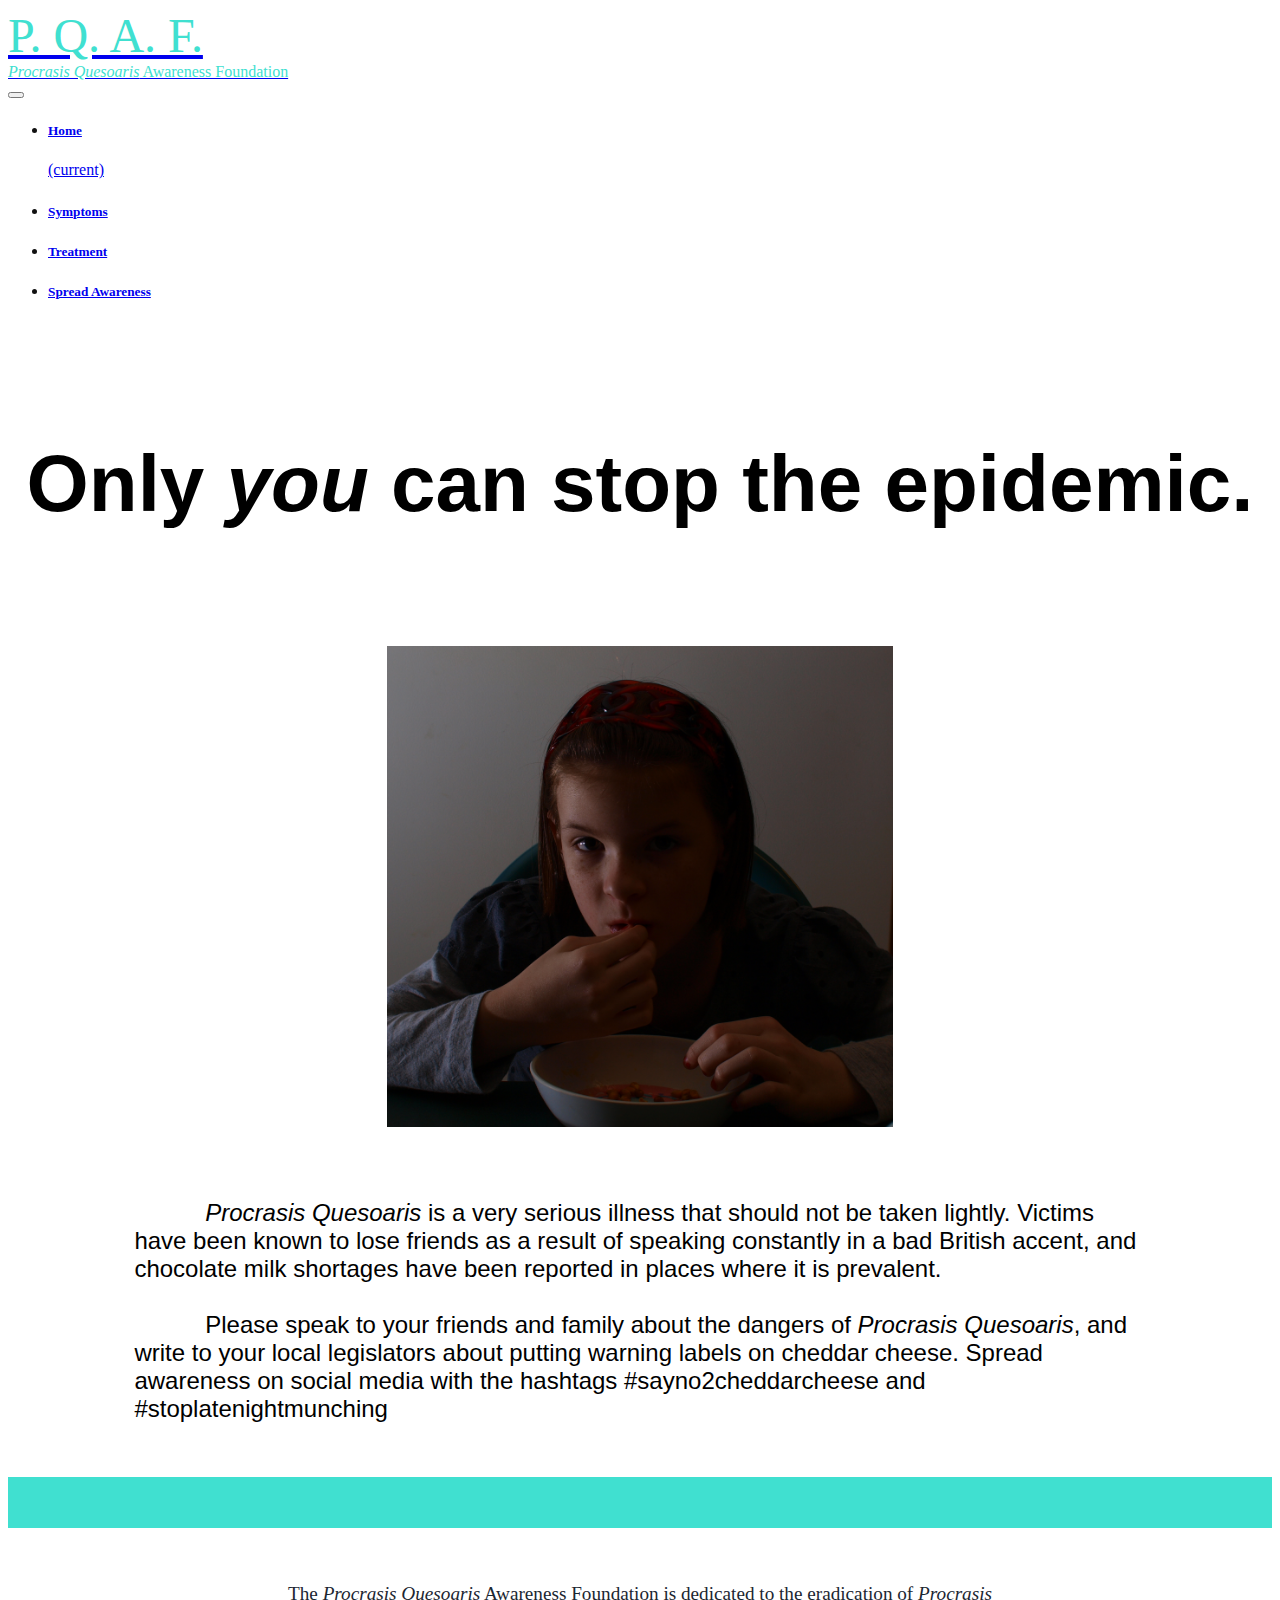
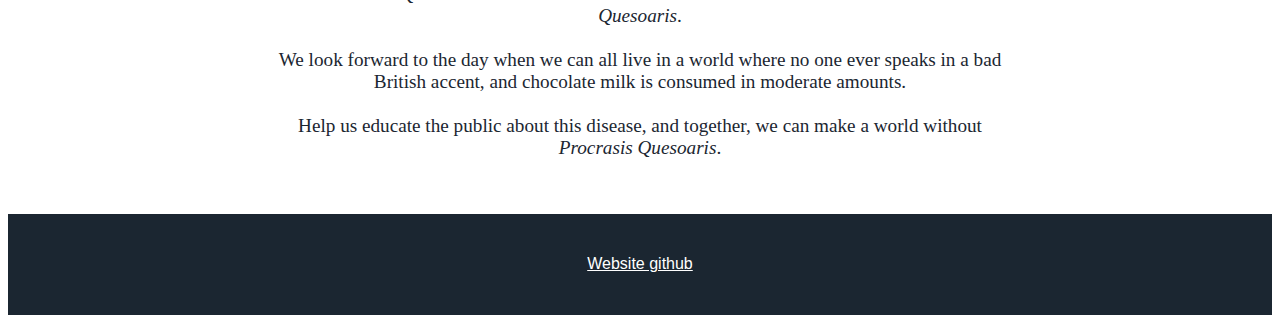
<file: pages/awareness.html>
<!DOCTYPE html>
<html>

<head>
  <link rel="stylesheet" href="../style.css" />
  <link rel="stylesheet" href="https://stackpath.bootstrapcdn.com/bootstrap/4.1.3/css/bootstrap.min.css"
  integrity="sha384-MCw98/SFnGE8fJT3GXwEOngsV7Zt27NXFoaoApmYm81iuXoPkFOJwJ8ERdknLPMO" crossorigin="anonymous">
  <meta name='viewport'
      content='width=device-width, initial-scale=1.0, maximum-scale=1.0' />
  <title>Awareness</title>
</head>

<body>

  <nav class="navbar navbar-expand-lg navbar-light" style="background-color: #fff; color: #111";>
    <a class="navbar-brand" href="/index.html"><div class="logo">P. Q. A. F.</div><div class="sub-logo">
      <em>Procrasis Quesoaris</em> Awareness Foundation
    </div></a>
    <button class="navbar-toggler" type="button" data-toggle="collapse" data-target="#navbarNav"
    aria-controls="navbarNav" aria-expanded="false" aria-label="Toggle navigation">
      <span class="navbar-toggler-icon"></span>
    </button>
    <div class="collapse navbar-collapse" id="navbarNav">
      <ul class="navbar-nav">
        <li class="nav-item active">
          <a class="nav-link" href="/index.html"><h5>Home</h5> <span class="sr-only">(current)</span></a>
        </li>
        <li class="nav-item">
          <a class="nav-link" href="/pages/symptoms.html"><h5>Symptoms</h5></a>
        </li>
        <li class="nav-item">
          <a class="nav-link" href="/pages/treatment.html"><h5>Treatment</h5></a>
        </li>
        <li class="nav-item">
          <a class="nav-link" href="/pages/awareness.html"><h5>Spread Awareness</h5></a>
        </li>
      </ul>
    </div>
  </nav>

<br/>
<br/>
<h3 class="aware"> Only <strong><em>you</em></strong> can stop the epidemic.</h3>
<br/>
<br/>
  <img class="center" src="/images/aware.jpg" style="width:40%;"/>

  <br/>
  <br/>
  <br/>
  <br/>
<div class="treatment">
<p>
  <em>Procrasis Quesoaris</em> is a very serious illness that should not be taken lightly.
  Victims have been known to lose friends as a result of speaking constantly
  in a bad British accent, and chocolate milk shortages have been reported
  in places where it is prevalent. <p/><br/>
  <p>
  Please speak to your friends and family
   about the dangers of <em>Procrasis Quesoaris</em>, and write to your local legislators
   about putting warning labels on cheddar cheese.
   Spread awareness on social media
   with the hashtags #sayno2cheddarcheese and #stoplatenightmunching
</p>
</div>
<br/>
<br/>
<br/>
<div class='stripe-container'>
  <div class='stripe'>
  </div>
</div>
<br/>
<br/>
<p class="conclude">
 The <em>Procrasis Quesoaris</em> Awareness Foundation is dedicated to the eradication
 of <em>Procrasis Quesoaris</em>.
 <br/>
 <br/>
 We look forward to the day when we can all live in a world where no one ever
 speaks in a bad British accent, and chocolate milk is consumed in moderate amounts.
 <br/>
  <br/>
 Help us educate the public about this disease, and together,
 we can make a world without <em>Procrasis Quesoaris</em>.
</p>
<br/>
<br/>

  <div class='footer-container'>
    <div class='footer'>
      <p><a href="https://github.com/njf26/creative-1.git">
        Website github
      </a></p>
    </div>
  </div>
</body>

</html>
</file>
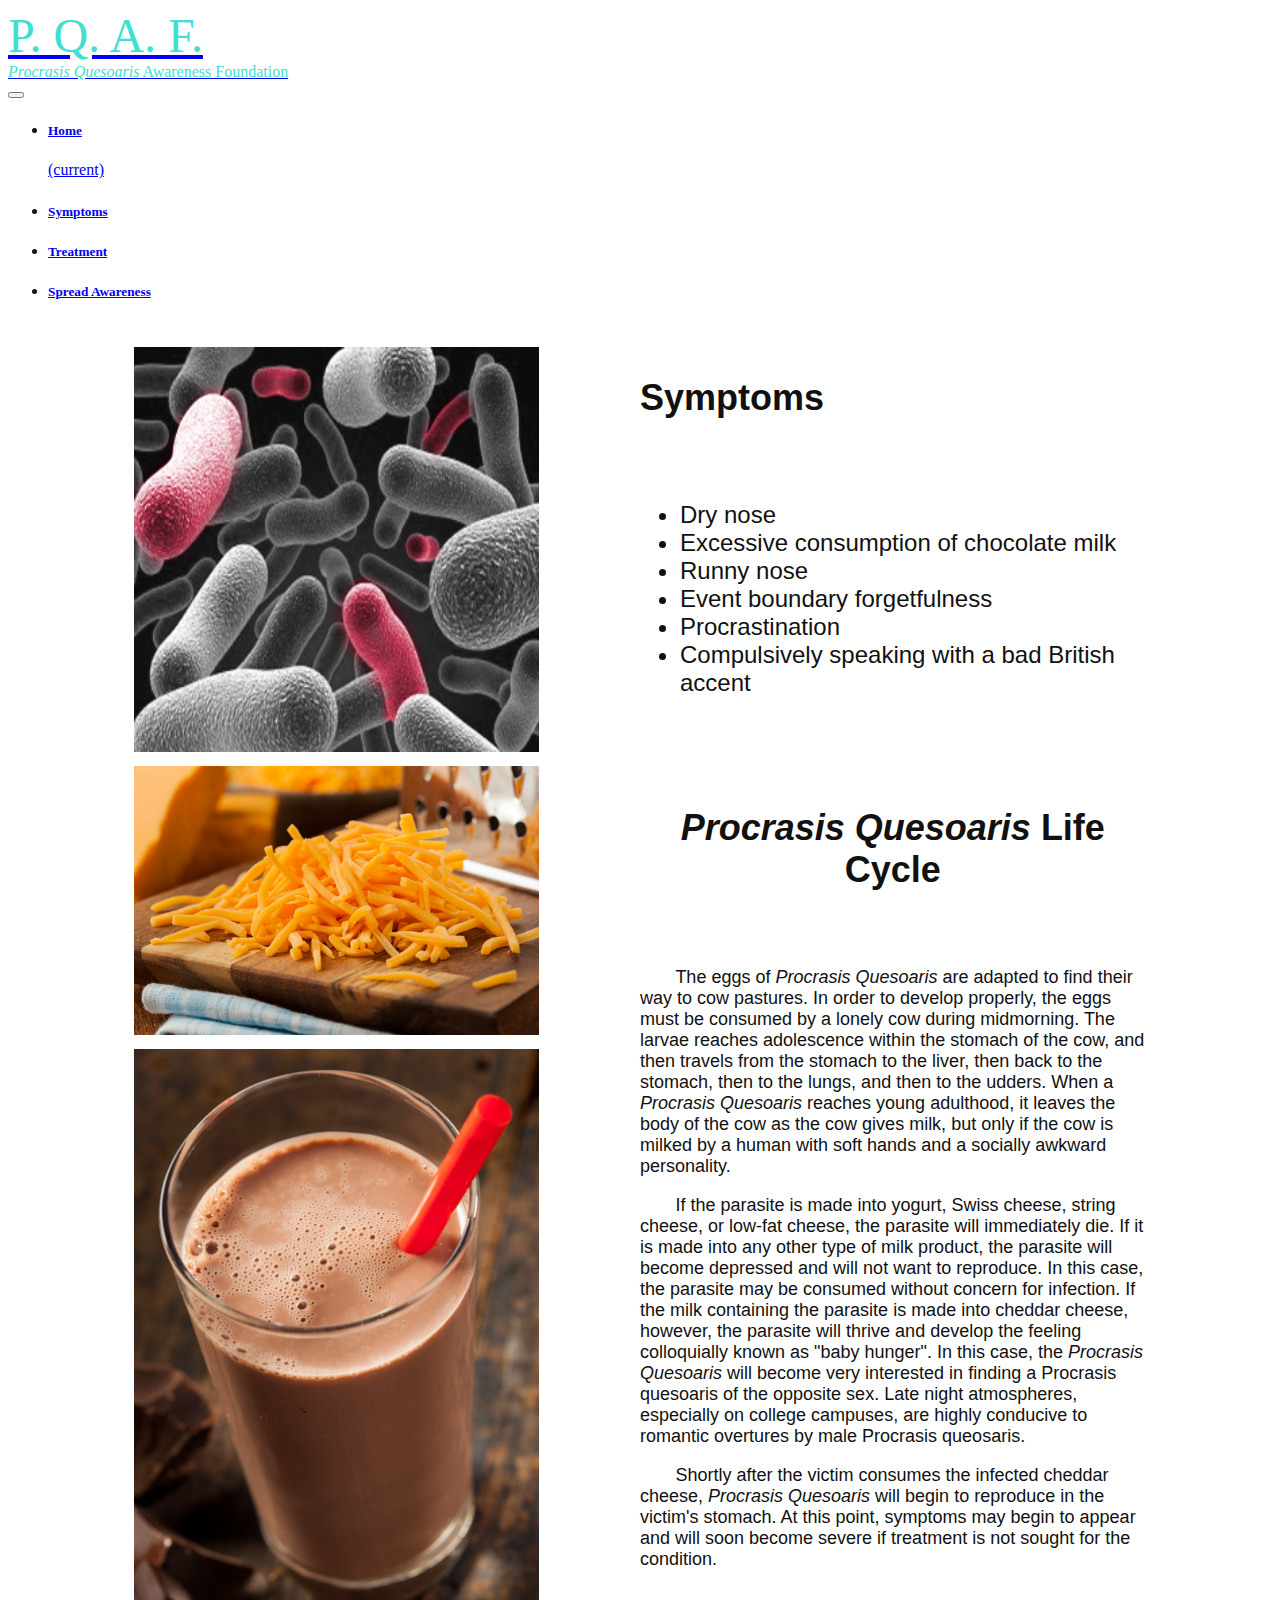
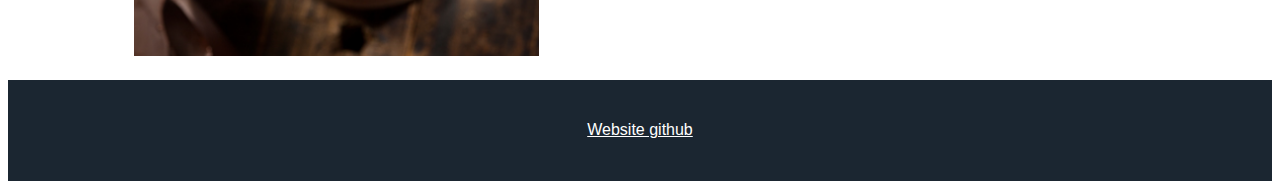
<file: pages/symptoms.html>
<!DOCTYPE html>
<html>

<head>
  <link rel="stylesheet" href="../style.css" />
  <link rel="stylesheet" href="https://stackpath.bootstrapcdn.com/bootstrap/4.1.3/css/bootstrap.min.css"
  integrity="sha384-MCw98/SFnGE8fJT3GXwEOngsV7Zt27NXFoaoApmYm81iuXoPkFOJwJ8ERdknLPMO" crossorigin="anonymous">
  <meta name='viewport'
      content='width=device-width, initial-scale=1.0, maximum-scale=1.0' />
  <title>Symptoms</title>
</head>

<body>

  <nav class="navbar navbar-expand-lg navbar-light" style="background-color: #fff; color: #111";>
    <a class="navbar-brand" href="/index.html"><div class="logo">P. Q. A. F.</div><div class="sub-logo">
      <em>Procrasis Quesoaris</em> Awareness Foundation
    </div></a>
    <button class="navbar-toggler" type="button" data-toggle="collapse" data-target="#navbarNav"
    aria-controls="navbarNav" aria-expanded="false" aria-label="Toggle navigation">
      <span class="navbar-toggler-icon"></span>
    </button>
    <div class="collapse navbar-collapse" id="navbarNav">
      <ul class="navbar-nav">
        <li class="nav-item active">
          <a class="nav-link" href="/index.html"><h5>Home</h5> <span class="sr-only">(current)</span></a>
        </li>
        <li class="nav-item">
          <a class="nav-link" href="/pages/symptoms.html"><h5>Symptoms</h5></a>
        </li>
        <li class="nav-item">
          <a class="nav-link" href="/pages/treatment.html"><h5>Treatment</h5></a>
        </li>
        <li class="nav-item">
          <a class="nav-link" href="/pages/awareness.html"><h5>Spread Awareness</h5></a>
        </li>
      </ul>
    </div>
  </nav>

<div class='symptoms-container'>
  <div class="pics-container">
    <section class="symptoms-pics">
      <div class="image">
        <img src="../images/bacteria.jpg"/>
      </div>
      <div class="image">
        <img src="../images/cheese.jpg"/>
      </div>
      <div class="image">
        <img src="../images/chocolateMilk.jpg"/>
      </div>
    </section>
  </div>
  <div class="symp-words-cont">
    <div class='symptoms'>
      <h2>Symptoms</h2>
      <br/>
      <ul>
          <li>Dry nose</li>
          <li>Excessive consumption of chocolate milk</li>
          <li>Runny nose </li>
          <li>Event boundary forgetfulness</li>
          <li>Procrastination </li>
          <li>Compulsively speaking with a bad British accent</li>
      </ul>
      <br/>
      <br/>
      <h2 class="miniTitle"><em>Procrasis Quesoaris</em> Life Cycle</h2>
      <br/>
      <p>
        The eggs of <em>Procrasis Quesoaris</em> are adapted to find their way to cow pastures.
        In order to develop properly, the eggs must be consumed by a lonely cow during midmorning.
        The larvae reaches adolescence within the stomach of the cow, and then travels from the stomach to the liver,
        then back to the stomach, then to the lungs, and then to the udders. When a <em>Procrasis Quesoaris</em> reaches young
        adulthood, it leaves the body of the cow as the cow gives milk,
        but only if the cow is milked by a human with soft hands and a socially awkward personality.
      </p>
      <p>
        If the parasite is made into yogurt, Swiss cheese, string cheese, or low-fat cheese,
        the parasite will immediately die. If it is made into any other type of milk product,
        the parasite will become depressed and will not want to reproduce.
        In this case, the parasite may be consumed without concern for infection.
        If the milk containing the parasite is made into cheddar cheese, however,
        the parasite will thrive and develop the feeling colloquially known as "baby hunger".
        In this case, the <em>Procrasis Quesoaris</em> will become very interested in finding a Procrasis quesoaris
        of the opposite sex. Late night atmospheres, especially on college campuses,
        are highly conducive to romantic overtures by male Procrasis queosaris.
      </p>
      <p>
        Shortly after the victim consumes the infected cheddar cheese,
        <em>Procrasis Quesoaris</em> will begin to reproduce in the victim's stomach.
        At this point, symptoms may begin to appear and will soon become severe if treatment
        is not sought for the condition.
      </p>
    </div>
  </div>
</div>

<div class='footer-container'>
  <div class='footer'>
    <p><a href="https://github.com/njf26/creative-1.git">
      Website github
    </a></p>
  </div>
</div>

</body>

</html>
</file>
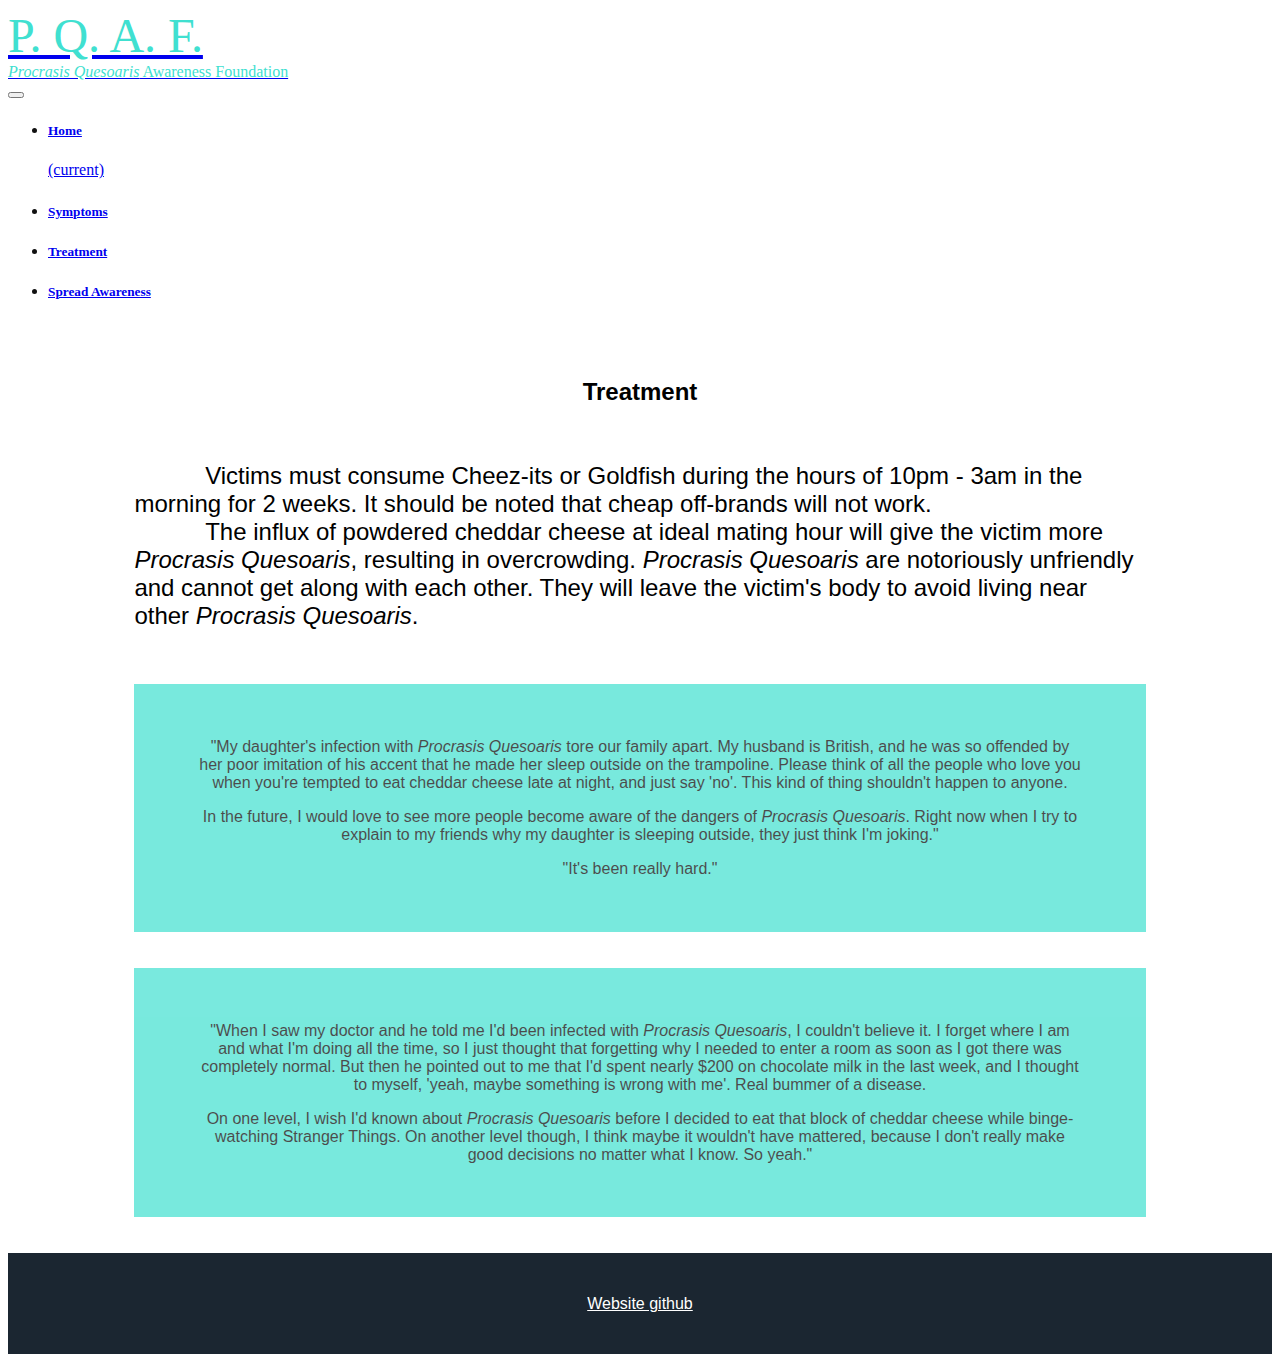
<file: pages/treatment.html>
<!DOCTYPE html>
<html>

<head>
  <link rel="stylesheet" href="../style.css" />
  <link rel="stylesheet" href="https://stackpath.bootstrapcdn.com/bootstrap/4.1.3/css/bootstrap.min.css"
  integrity="sha384-MCw98/SFnGE8fJT3GXwEOngsV7Zt27NXFoaoApmYm81iuXoPkFOJwJ8ERdknLPMO" crossorigin="anonymous">
  <meta name='viewport'
      content='width=device-width, initial-scale=1.0, maximum-scale=1.0' />
  <title>Treatment</title>
</head>

<body>
  <nav class="navbar navbar-expand-lg navbar-light" style="background-color: #fff; color: #111";>
    <a class="navbar-brand" href="/index.html"><div class="logo">P. Q. A. F.</div><div class="sub-logo">
      <em>Procrasis Quesoaris</em> Awareness Foundation
    </div></a>
    <button class="navbar-toggler" type="button" data-toggle="collapse" data-target="#navbarNav"
    aria-controls="navbarNav" aria-expanded="false" aria-label="Toggle navigation">
      <span class="navbar-toggler-icon"></span>
    </button>
    <div class="collapse navbar-collapse" id="navbarNav">
      <ul class="navbar-nav">
        <li class="nav-item active">
          <a class="nav-link" href="/index.html"><h5>Home</h5> <span class="sr-only">(current)</span></a>
        </li>
        <li class="nav-item">
          <a class="nav-link" href="/pages/symptoms.html"><h5>Symptoms</h5></a>
        </li>
        <li class="nav-item">
          <a class="nav-link" href="/pages/treatment.html"><h5>Treatment</h5></a>
        </li>
        <li class="nav-item">
          <a class="nav-link" href="/pages/awareness.html"><h5>Spread Awareness</h5></a>
        </li>
      </ul>
    </div>
  </nav>

<br/>
<br/>
<div class="treatment">
  <h2 class="miniTitle">Treatment</h2>
  <br/>
  <br/>
  <p>Victims must consume Cheez-its or Goldfish during the hours of 10pm - 3am in the morning for 2 weeks.
  It should be noted that cheap off-brands will not work.</p>
  <p>
  The influx of powdered cheddar cheese at ideal mating hour will give the victim
  more <em>Procrasis Quesoaris</em>, resulting in overcrowding.
  <em>Procrasis Quesoaris</em> are notoriously unfriendly and cannot get along with each other.
  They will leave the victim's body to avoid living near other <em>Procrasis Quesoaris</em>.</p>
</div>
<br/>
<br/>
</br>
  <div class="testimonial">
    <p>"My daughter's infection with <em>Procrasis Quesoaris</em> tore our family apart.
      My husband is British, and he was so offended by her poor imitation of
      his accent that he made her sleep outside on the trampoline.
      Please think of all the people who love you when you're tempted to eat
      cheddar cheese late at night, and just say 'no'.
      This kind of thing shouldn't happen to anyone.</p>
      <p>In the future, I would love to see more people become aware of the dangers
      of <em>Procrasis Quesoaris</em>. Right now when I try to explain to my
      friends why my daughter is sleeping outside, they just think I'm joking."</p>
    <p>"It's been really hard."</p>
  </div>
  </br>
  </br>
  <div class="testimonial">
    <p>"When I saw my doctor and he told me I'd been infected with <em>Procrasis Quesoaris</em>,
      I couldn't believe it. I forget where I am and what I'm doing all the time,
      so I just thought that forgetting why I needed to enter a room as soon as
      I got there was completely normal. But then he pointed out to me that
      I'd spent nearly $200 on chocolate milk in the last week, and I thought to myself,
      'yeah, maybe something is wrong with me'. Real bummer of a disease. </p>
      <p>
      On one level, I wish I'd known about <em>Procrasis Quesoaris</em> before I decided
      to eat that block of cheddar cheese while binge-watching Stranger Things.
      On another level though, I think maybe it wouldn't have mattered,
      because I don't really make good decisions no matter what I know. So yeah."
    </p>
  </div>
</br>
</br>


<div class='footer-container'>
  <div class='footer'>
    <p><a href="https://github.com/njf26/creative-1.git">
      Website github
    </a></p>
  </div>
</div>

</body>

</html>
</file>
<file: style.css>
/* cosas */

.logo {
  font-family: 'Noto Serif SC', serif;/*"Arial Black", Gadget, sans-serif;*/
  font-size: 300%;
  text-align: left;
  color: #40E0D0; //medical turquoise
}

.sub-logo {
  font-family: 'Noto Serif SC', serif;
  text-align: left;
  color: #40E0D0; //medical turquoise
}

h1.title {
  font-family: "Trebuchet MS", Helvetica, sans-serif;
}

h2.miniTitle {
  font-family: "Trebuchet MS", Helvetica, sans-serif;
  text-align: center;
}

h3.aware {
  font-family: "Trebuchet MS", Helvetica, sans-serif;
  font-size: 500%;
  text-align: center;
}

.stripe-container {
  background-color: #40E0D0; //medical turquoise
  color:#111;
  display: flex;
  justify-content: center;
  width: 100%;
  height: 100%;
}

.stripe {
  padding: 2%;
  background-color: #40E0D0; //medical turquoise
}

.bottom-container {
  background-color: #fff;
  color: #111;
  display: flex;
  justify-content: space-around;
  width: 100%;
  height: 100%;
  text-align: center;
}

.bottom {
  text-align: center;
  font-family: "Trebuchet MS", Helvetica, sans-serif;
  color: #111;
  font-size: 200%;
  margin: 3%;
}

.footer-container {
  display: flex;
  justify-content: center;
  background-color: #1B2631; /*dark gray*/
  color: #fff;
  width: 100%;
  height: 100%;
}

.footer {
  background-color: #1B2631; /*dark gray*/
  text-align: center;
  font-family: "Trebuchet MS", Helvetica, sans-serif;
  padding-top: 2%;
  padding-bottom: 2%;
  text-decoration: none;
}

.footer a {
  color: #fff;
}

.testimonial {
  text-align: center;
  font-family: "Trebuchet MS", Helvetica, sans-serif;
  background-color: #40E0D0; //medical turquoise
  color: #111;
  width: 70%;
  padding-left: 5%;
  padding-right: 5%;
  padding-top: 3%;
  padding-bottom: 3%;
  margin: auto;
  justify-content: center;
  opacity: .7;
}

.treatment p {
  text-align: left;
  text-indent: 7%;
  font-family: "Trebuchet MS", Helvetica, sans-serif;
  height: 100%;
  margin: auto;
  width: 80%;
  font-size: 150%;
}

.intro-container {
  display: flex;
  justify-content: space-around;
  width: 100%;
}

.intro {
  width: 100%;
}

.intro h1{
  text-align: left;
  margin-left: 10%;
}

.intro li {
  text-align: left;
  margin-top: 5%;
  margin-bottom: 5%;
  margin-left: 10%;
  font-family: "Trebuchet MS", Helvetica, sans-serif;
  font-size: 150%;
}

.front-image {
  /*display: flex;*/
  width: 100%;
  height: 100%;
  margin-right: 5%;
  margin-left: 5%;
  margin-bottom: 5%;
}

img.center {
  display: block;
  margin: 0 auto;
}

p.conclude {
  font-family: 'Noto Serif SC', serif;
  color: #1B2631; /*dark gray*/
  text-align: center;
  margin-left: 20%;
  margin-right: 20%;
  font-size: 120%;
}

/* Mobile Styles */
@media only screen and (max-width: 600px) {
  .symp-words-cont {
    margin-left: 5%;
    display: flex;
    float: right;
  }

  .symptoms {
    font-family: "Trebuchet MS", Helvetica, sans-serif;
    text-align: left;
    color: #111;
  }

  .symptoms p {
    font-family: "Trebuchet MS", Helvetica, sans-serif;
    font-size: 110%;
    text-indent: 7%;
    margin: 5%;
  }

  .symptoms-pics {
    display: grid;
    grid-template: auto auto auto auto auto / 1fr;
    grid-column-gap: 10px;
    grid-row-gap: 10px;
  }

  .symptoms-pics img{
    width: 100%;
  }
}

/* Desktop Styles */
@media only screen and (min-width: 601px) {

  .symp-words-cont {
    display: flex;
    width: 50%;
  }

  .symptoms {
    font-family: "Trebuchet MS", Helvetica, sans-serif;
    font-size: 150%;
    text-align: left;
    color: #111;
  }

  .symptoms p {
    font-family: "Trebuchet MS", Helvetica, sans-serif;
    font-size: 75%;
    text-indent: 7%;
  }

  .pics-container {
    float: left;
    width: 50%;
    display: flex;
  }

  .symptoms-pics {
    display: grid;
    grid-template: auto auto auto auto auto / 1fr;
    grid-row-gap: 10px;
  }

  .symptoms-pics img {
    width: 80%;
  }

  .symptoms-container {
    display: flex;
    color: #111;
    width: 80%;
    margin-left: 10%;
    margin-right: 10%;
    padding-top: 2%;
  }
}
</file>
